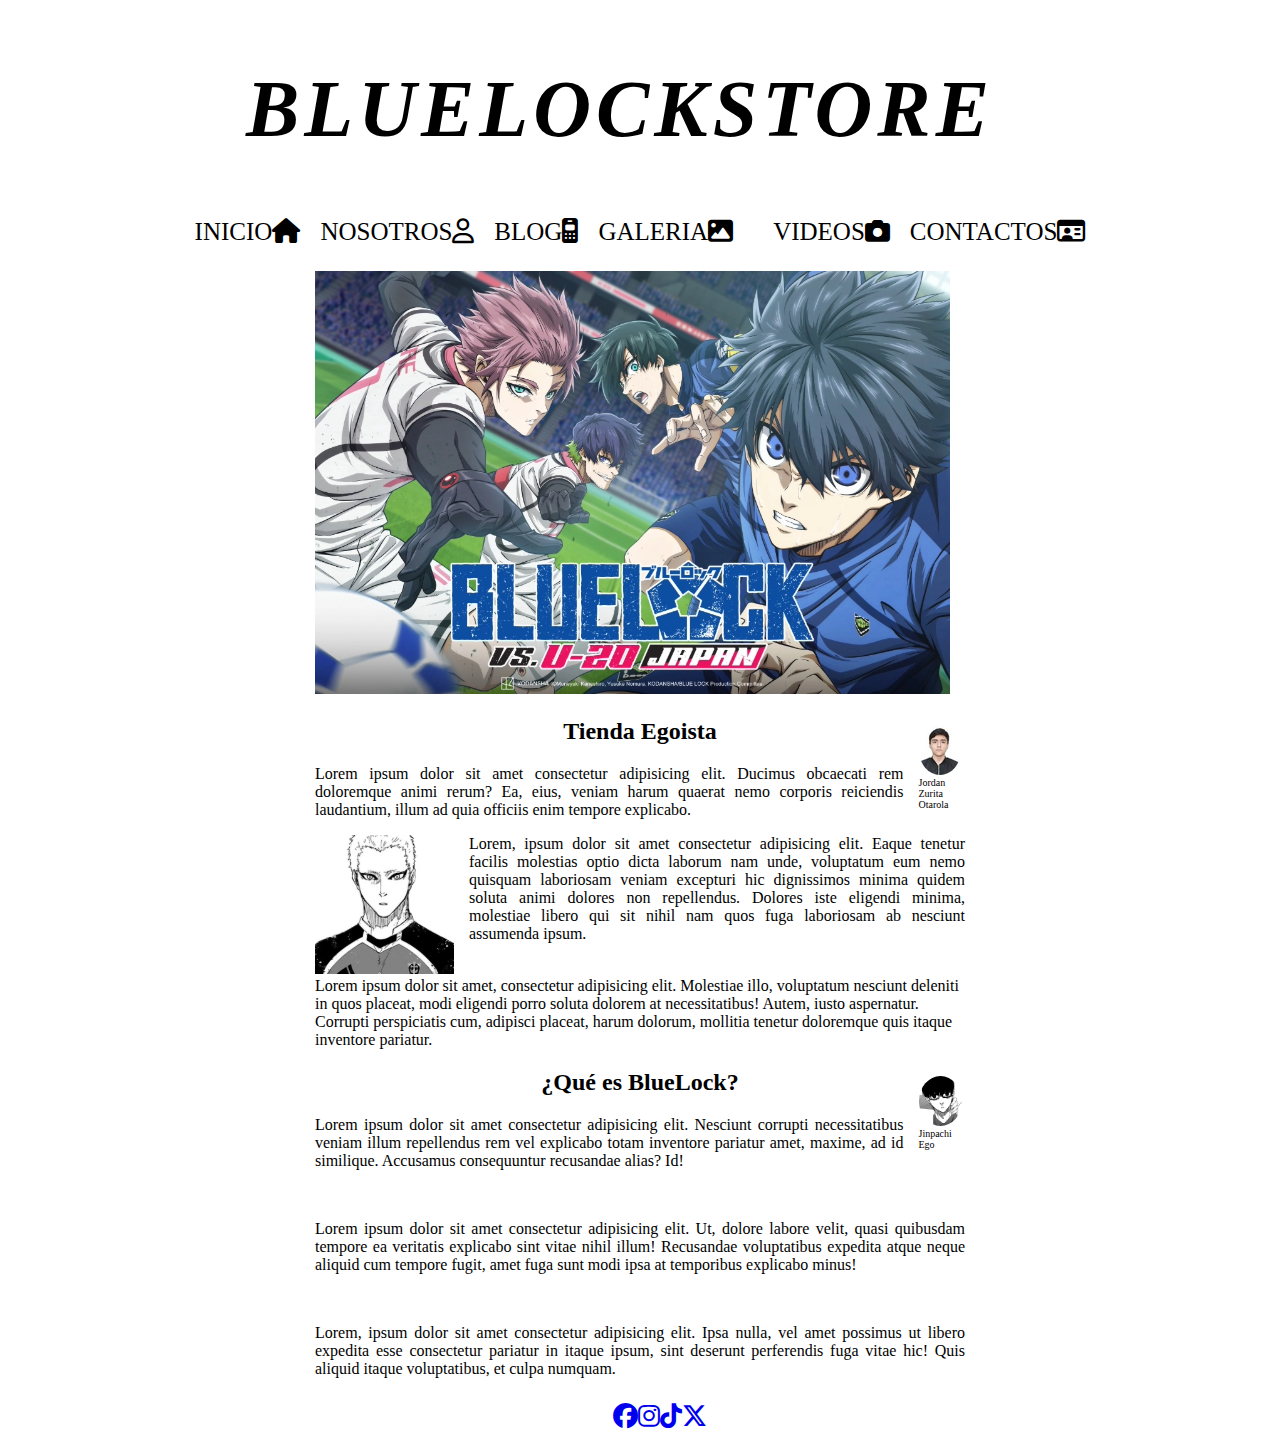
<file: blog.html>
<!DOCTYPE html>
<html lang="en">
<head>
    <meta charset="UTF-8">
    <meta name="viewport" content="width=device-width, initial-scale=1.0">
    <title>BlueLockstore</title>
    <link rel="stylesheet" href="estilo.css">
    <link rel="shortcut icon" href="img/made-my-blue-lock-a-volume-cover-and-player-icon-v0-1gx0fgwi5htc1.webp" type="image/x-icon">
    <link rel="stylesheet" href="https://cdnjs.cloudflare.com/ajax/libs/font-awesome/6.5.0/css/all.min.css">

</head>
<body>
    <audio src="audio/yt1z.net - BLUELOCK Original Soundtrack Betrayal (256 KBps).mp3" autoplay loop></audio>
    <div class="blog">
        <nav id="cabecera">
            <h1>
                BLUELOCKSTORE
            </h1>
            <ul id="menu">
                <li><a href="index.html"><span style="color: black;">INICIO<i class="fa-solid fa-house"></i></span></a></li>
                <li><a href="nosotros.html"><span style="color: black;">NOSOTROS<i class="fa-regular fa-user"></i></i></span></a></li>                
                <li><a href="blog.html"><span style="color: black;">BLOG<i class="fa-solid fa-mobile-retro"></i></span></a></li>
                <li><a href="galeria.html"><span style="color: black;">GALERIA<i class="fa-solid fa-image"></i></span></li>
                <li><a href="videos.html"><span style="color: black;">VIDEOS<i class="fa-solid fa-camera"></i></span></a></li>
                <li><a href="contactos.html"><span style="color: black;">CONTACTOS<i class="fa-regular fa-id-card"></i></i></span></a></li>
            </ul>
        </nav>
        <div id="medio">
            <div id="cabeza">
            <img src="img/imagen.webp" alt="img">
        </div>
        <h2>Tienda Egoista</h2>
        <figure>
            <img src="img/cara.jpg" alt="cara">
            <figcaption>
            Jordan Zurita Otarola
        </figcaption>
        </figure>
        <p>
            Lorem ipsum dolor sit amet consectetur adipisicing elit. Ducimus obcaecati rem doloremque animi rerum? Ea, eius, veniam harum quaerat nemo corporis reiciendis laudantium, illum ad quia officiis enim tempore explicabo.
        </p>
        <img src="img/noelnoa.webp" alt="noelnoa" id="noel">
        <p>
            Lorem, ipsum dolor sit amet consectetur adipisicing elit. Eaque tenetur facilis molestias optio dicta laborum nam unde, voluptatum eum nemo quisquam laboriosam veniam excepturi hic dignissimos minima quidem soluta animi dolores non repellendus. Dolores iste eligendi minima, molestiae libero qui sit nihil nam quos fuga laboriosam ab nesciunt assumenda ipsum.
        </p>
        <br>
        Lorem ipsum dolor sit amet, consectetur adipisicing elit. Molestiae illo, voluptatum nesciunt deleniti in quos placeat, modi eligendi porro soluta dolorem at necessitatibus! Autem, iusto aspernatur. Corrupti perspiciatis cum, adipisci placeat, harum dolorum, mollitia tenetur doloremque quis itaque inventore pariatur.
        <h2>¿Qué es BlueLock?</h2>
        <figure>
            <img src="img/Jinpachi_Ego.webp" alt="jinpachi">
            <figcaption>
                Jinpachi Ego
            </figcaption>
            </figure>
            <p>Lorem ipsum dolor sit amet consectetur adipisicing elit. Nesciunt corrupti necessitatibus veniam illum repellendus rem vel explicabo totam inventore pariatur amet, maxime, ad id similique. Accusamus consequuntur recusandae alias? Id!</p>
            <br>
            <p>Lorem ipsum dolor sit amet consectetur adipisicing elit. Ut, dolore labore velit, quasi quibusdam tempore ea veritatis explicabo sint vitae nihil illum! Recusandae voluptatibus expedita atque neque aliquid cum tempore fugit, amet fuga sunt modi ipsa at temporibus explicabo minus!</p>
            <br>
            <p>Lorem, ipsum dolor sit amet consectetur adipisicing elit. Ipsa nulla, vel amet possimus ut libero expedita esse consectetur pariatur in itaque ipsum, sint deserunt perferendis fuga vitae hic! Quis aliquid itaque voluptatibus, et culpa numquam.</p>
        
        <div>
            <ul id="redes2">
            <li><a href="https://www.facebook.com/profile.php?id=61576679220405&sk=about"><i class="fa-brands fa-facebook"></i></a></li>
            <li><a href="https://www.instagram.com/bluelockstore4/"> <i class="fa-brands fa-instagram"></i></a></li>
            <li><a href="https://www.tiktok.com/@bluelockstore6?lang=es"> <i class="fa-brands fa-tiktok"></i></a></li>
            <li><a href="https://x.com/BluelockStore23"> <i class="fa-brands fa-x-twitter"></i></a></li>
            </nav>
        </div>
        </div>
    </div>
    
</body>
</html>
</file>
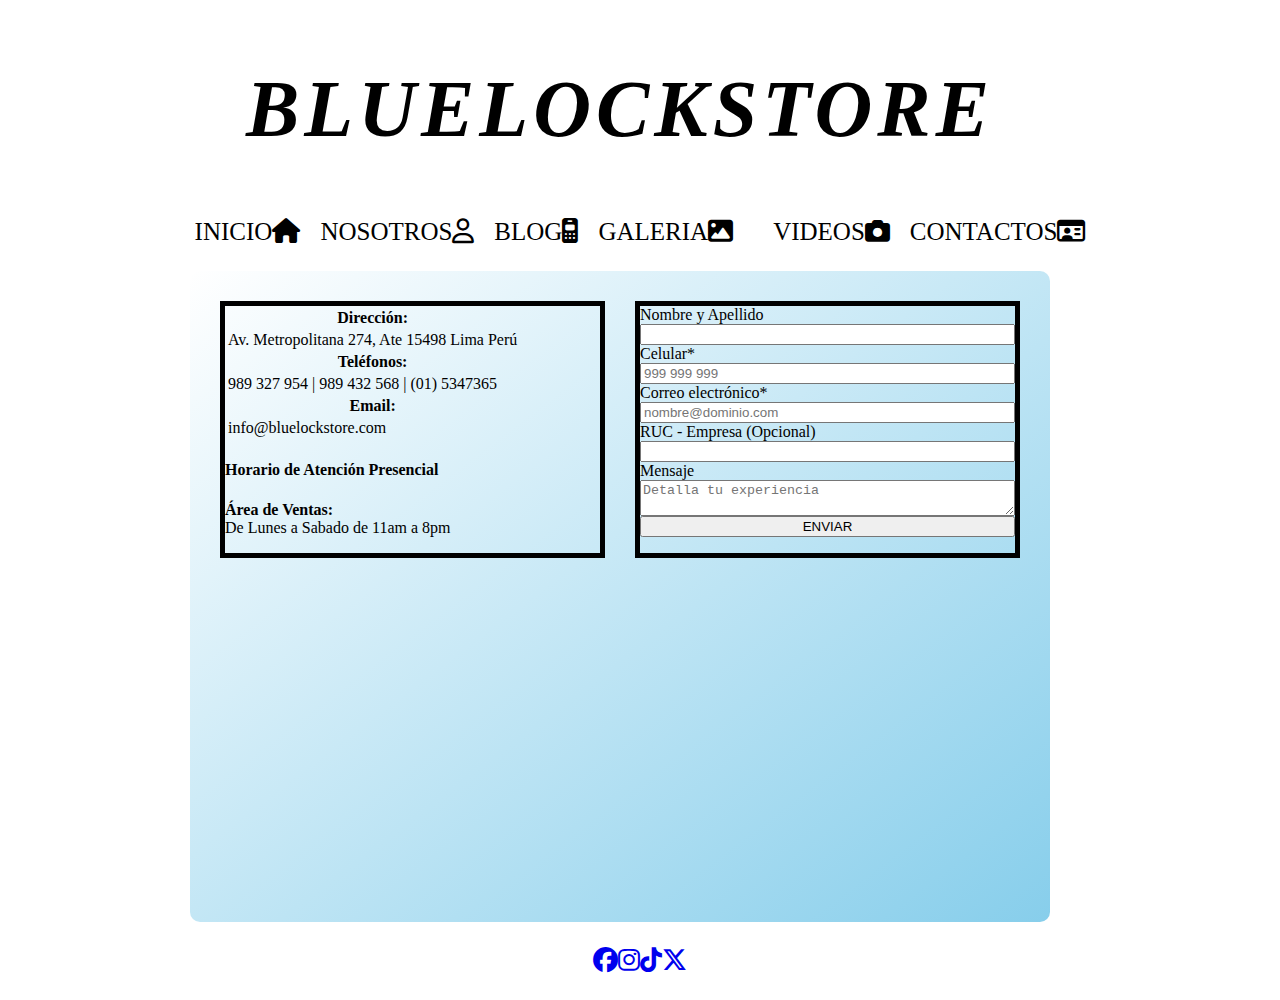
<file: contactos.html>
<!DOCTYPE html>
<html lang="en">
<head>
    <meta charset="UTF-8">
    <meta name="viewport" content="width=device-width, initial-scale=1.0">
    <title>BlueLockstore</title>
    <link rel="stylesheet" href="estilo.css">
    <link rel="shortcut icon" href="img/made-my-blue-lock-a-volume-cover-and-player-icon-v0-1gx0fgwi5htc1.webp" type="image/x-icon">
    <link rel="stylesheet" href="https://cdnjs.cloudflare.com/ajax/libs/font-awesome/6.5.0/css/all.min.css">

</head>
<body>
    <audio src="audio/yt1z.net - BLUELOCK Original Soundtrack Betrayal (256 KBps).mp3" autoplay loop></audio>
    <div class="blog">
        <nav id="cabecera">
            <h1>
                BLUELOCKSTORE
            </h1>
            <ul id="menu">
                <li><a href="index.html"><span style="color: black;">INICIO<i class="fa-solid fa-house"></i></span></a></li>
                <li><a href="nosotros.html"><span style="color: black;">NOSOTROS<i class="fa-regular fa-user"></i></i></span></a></li>                
                <li><a href="blog.html"><span style="color: black;">BLOG<i class="fa-solid fa-mobile-retro"></i></span></a></li>
                <li><a href="galeria.html"><span style="color: black;">GALERIA<i class="fa-solid fa-image"></i></span></li>
                <li><a href="videos.html"><span style="color: black;">VIDEOS<i class="fa-solid fa-camera"></i></span></a></li>
                <li><a href="contactos.html"><span style="color: black;">CONTACTOS<i class="fa-regular fa-id-card"></i></i></span></a></li>
            </ul>
       <div id="contacto">
    <div class="contacto-info">
        <table>
            <tr><th>Dirección:</th></tr>
            <tr><td>Av. Metropolitana 274, Ate 15498 Lima Perú</td></tr>
            <tr><th>Teléfonos:</th></tr>
            <tr><td>989 327 954 | 989 432 568 | (01) 5347365</td></tr>
            <tr><th>Email:</th></tr>
            <tr><td>info@bluelockstore.com</td></tr>
        </table>

        <h4>Horario de Atención Presencial</h4>
        <p><strong>Área de Ventas:</strong><br> De Lunes a Sabado de 11am a 8pm</p>
        
    </div>

    <div class="contacto-formulario">
        <label>Nombre y Apellido</label>
        <input type="text" required>

        <label>Celular*</label>
        <input type="tel" placeholder="999 999 999" required>

        <label>Correo electrónico*</label>
        <input type="email" placeholder="nombre@dominio.com" required>

        <label>RUC - Empresa (Opcional)</label>
        <input type="text">

        <label>Mensaje</label>
        <textarea placeholder="Detalla tu experiencia"></textarea>

        <button type="submit">ENVIAR</button>
    </div>
    <div class="mapa">
    <iframe src="https://www.google.com/maps/embed?pb=!1m18!1m12!1m3!1d124861.80315448887!2d-77.02488517506025!3d-12.048244514950031!2m3!1f0!2f0!3f0!3m2!1i1024!2i768!4f13.1!3m3!1m2!1s0x9105c5fc21d4ee19%3A0x436553744cfd42f0!2sENCHULADOOR!5e0!3m2!1ses-419!2spe!4v1749669034286!5m2!1ses-419!2spe" width="600" height="450" style="border:0;" allowfullscreen="" loading="lazy" referrerpolicy="no-referrer-when-downgrade"></iframe>
</div>
</div>  
        <div>
            <ul id="redes2">
            <li><a href="https://www.facebook.com/profile.php?id=61576679220405&sk=about"><i class="fa-brands fa-facebook"></i></a></li>
            <li><a href="https://www.instagram.com/bluelockstore4/"> <i class="fa-brands fa-instagram"></i></a></li>
            <li><a href="https://www.tiktok.com/@bluelockstore6?lang=es"> <i class="fa-brands fa-tiktok"></i></a></li>
            <li><a href="https://x.com/BluelockStore23"> <i class="fa-brands fa-x-twitter"></i></a></li>
            </nav>
        </div>
        </div>
    </div>
    
</body>
</html>
</file>
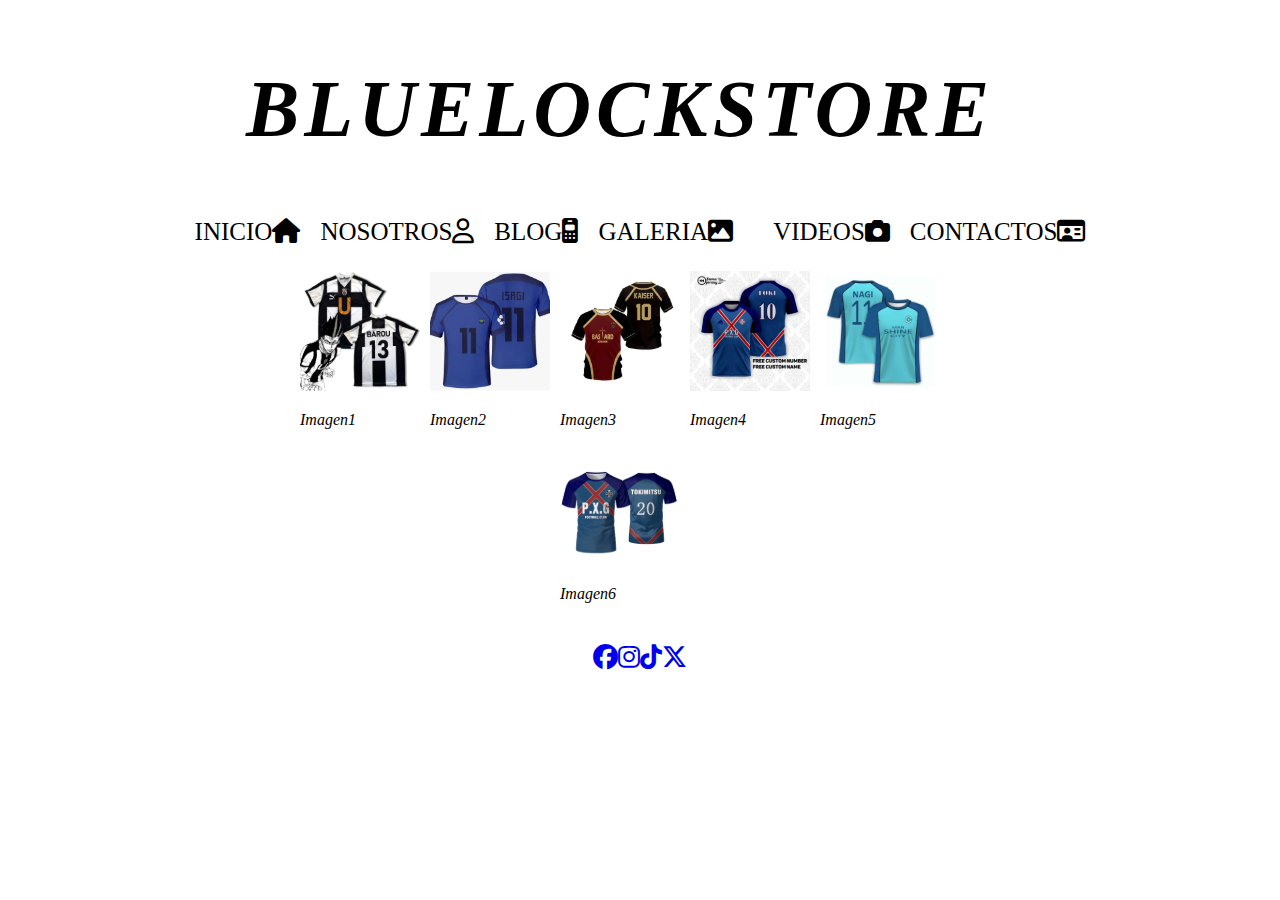
<file: galeria.html>
<!DOCTYPE html>
<html lang="en">
<head>
    <meta charset="UTF-8">
    <meta name="viewport" content="width=device-width, initial-scale=1.0">
    <title>BlueLockstore</title>
    <link rel="stylesheet" href="estilo.css">
    <link rel="shortcut icon" href="img/made-my-blue-lock-a-volume-cover-and-player-icon-v0-1gx0fgwi5htc1.webp" type="image/x-icon">
    <link rel="stylesheet" href="https://cdnjs.cloudflare.com/ajax/libs/font-awesome/6.5.0/css/all.min.css">

</head>
<body>
    <audio src="audio/yt1z.net - BLUELOCK Original Soundtrack Betrayal (256 KBps).mp3" autoplay loop></audio>
    <div class="blog">
        <nav id="cabecera">
            <h1>
                BLUELOCKSTORE
            </h1>
            <ul id="menu">
                <li><a href="index.html"><span style="color: black;">INICIO<i class="fa-solid fa-house"></i></span></a></li>
                <li><a href="nosotros.html"><span style="color: black;">NOSOTROS<i class="fa-regular fa-user"></i></i></span></a></li>                
                <li><a href="blog.html"><span style="color: black;">BLOG<i class="fa-solid fa-mobile-retro"></i></span></a></li>
                <li><a href="galeria.html"><span style="color: black;">GALERIA<i class="fa-solid fa-image"></i></span></li>
                <li><a href="videos.html"><span style="color: black;">VIDEOS<i class="fa-solid fa-camera"></i></span></a></li>
                <li><a href="contactos.html"><span style="color: black;">CONTACTOS<i class="fa-regular fa-id-card"></i></i></span></a></li>
            </ul>
       <div id="medio">
        <div id="imagenes">
            <div class="imagen">
                <img src="img/barou.png" alt="b">
                <p>Imagen1</p>
            </div>
            <div class="imagen">
                <img src="img/isagi.webp" alt="i">
                <p>Imagen2</p>
            </div>
            <div class="imagen">
                <img src="img/kaiser.webp" alt="k">
                <p>Imagen3</p>
            </div>
            <div class="imagen">
                <img src="img/LOKI.jpg" alt="l">
                <p>Imagen4</p>
            </div>
            <div class="imagen">
                <img src="img/NAGI.webp" alt="n">
                <p>Imagen5</p>
            </div>
            <div class="imagen">
                <img src="img/TOKIMITSU.webp" alt="T">
                <p>Imagen6</p>
            </div>

        </div>
       </div>
        
        <div>
            <ul id="redes2">
            <li><a href="https://www.facebook.com/profile.php?id=61576679220405&sk=about"><i class="fa-brands fa-facebook"></i></a></li>
            <li><a href="https://www.instagram.com/bluelockstore4/"> <i class="fa-brands fa-instagram"></i></a></li>
            <li><a href="https://www.tiktok.com/@bluelockstore6?lang=es"> <i class="fa-brands fa-tiktok"></i></a></li>
            <li><a href="https://x.com/BluelockStore23"> <i class="fa-brands fa-x-twitter"></i></a></li>
            </nav>
        </div>
        </div>
    </div>
    
</body>
</html>
</file>
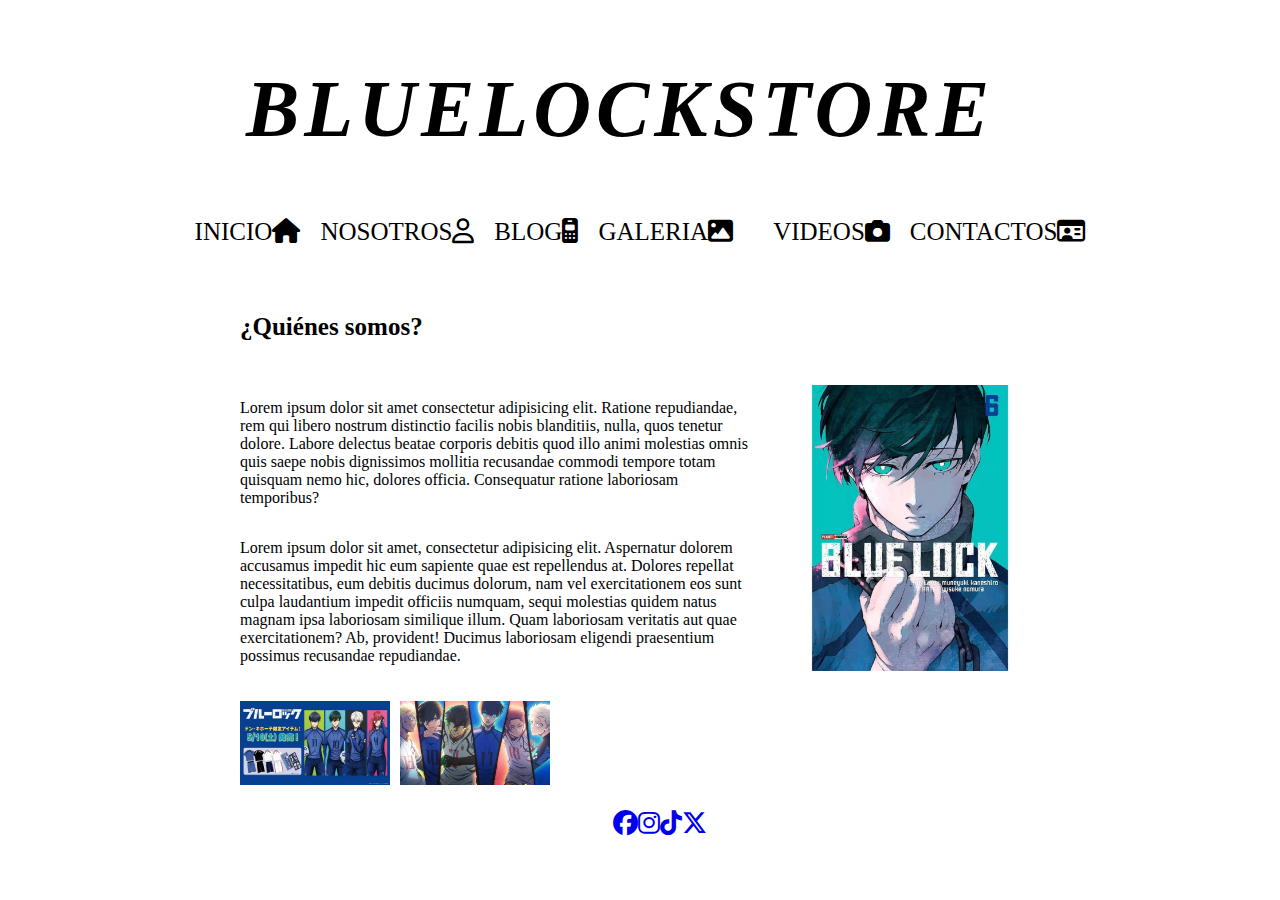
<file: nosotros.html>
<!DOCTYPE html>
<html lang="en">
<head>
    <meta charset="UTF-8">
    <meta name="viewport" content="width=device-width, initial-scale=1.0">
    <title>BlueLockstore</title>
    <link rel="stylesheet" href="estilo.css">
    <link rel="shortcut icon" href="img/made-my-blue-lock-a-volume-cover-and-player-icon-v0-1gx0fgwi5htc1.webp" type="image/x-icon">
    <link rel="stylesheet" href="https://cdnjs.cloudflare.com/ajax/libs/font-awesome/6.5.0/css/all.min.css">

</head>
<body>
    <audio src="audio/yt1z.net - BLUELOCK Original Soundtrack Betrayal (256 KBps).mp3" autoplay loop></audio>
    <div class="blog">
        <nav id="cabecera">
            <h1>
                BLUELOCKSTORE
            </h1>
            <ul id="menu">
                <li><a href="index.html"><span style="color: black;">INICIO<i class="fa-solid fa-house"></i></span></a></li>
                <li><a href="nosotros.html"><span style="color: black;">NOSOTROS<i class="fa-regular fa-user"></i></i></span></a></li>                
                <li><a href="blog.html"><span style="color: black;">BLOG<i class="fa-solid fa-mobile-retro"></i></span></a></li>
                <li><a href="galeria.html"><span style="color: black;">GALERIA<i class="fa-solid fa-image"></i></span></li>
                <li><a href="videos.html"><span style="color: black;">VIDEOS<i class="fa-solid fa-camera"></i></span></a></li>
                <li><a href="contactos.html"><span style="color: black;">CONTACTOS<i class="fa-regular fa-id-card"></i></i></span></a></li>
            </ul>
       </div>
        <div class="grid-nosotros">
  <div class="texto-nosotros">
    <h5>¿Quiénes somos?</h5>
    <p>Lorem ipsum dolor sit amet consectetur adipisicing elit. Ratione repudiandae, rem qui libero nostrum distinctio facilis nobis blanditiis, nulla, quos tenetur dolore. Labore delectus beatae corporis debitis quod illo animi molestias omnis quis saepe nobis dignissimos mollitia recusandae commodi tempore totam quisquam nemo hic, dolores officia. Consequatur ratione laboriosam temporibus?</p>
    <p>Lorem ipsum dolor sit amet, consectetur adipisicing elit. Aspernatur dolorem accusamus impedit hic eum sapiente quae est repellendus at. Dolores repellat necessitatibus, eum debitis ducimus dolorum, nam vel exercitationem eos sunt culpa laudantium impedit officiis numquam, sequi molestias quidem natus magnam ipsa laboriosam similique illum. Quam laboriosam veritatis aut quae exercitationem? Ab, provident! Ducimus laboriosam eligendi praesentium possimus recusandae repudiandae.</p>
  </div>

  <aside class="aside-nosotros">
    <img src="img/rinmanga.jpg" alt="rin">
  </aside>

  <section class="section-nosotros">
    <img src="img/ropa1.webp" alt="ropa1">
    <img src="img/ropa2.png" alt="ropa2">
  </section>
</div>
        <div>
            <ul id="redes2">
            <li><a href="https://www.facebook.com/profile.php?id=61576679220405&sk=about"><i class="fa-brands fa-facebook"></i></a></li>
            <li><a href="https://www.instagram.com/bluelockstore4/"> <i class="fa-brands fa-instagram"></i></a></li>
            <li><a href="https://www.tiktok.com/@bluelockstore6?lang=es"> <i class="fa-brands fa-tiktok"></i></a></li>
            <li><a href="https://x.com/BluelockStore23"> <i class="fa-brands fa-x-twitter"></i></a></li>
            </nav>
        </div>
        </div>
    </div>
    
</body>
</html>
</file>
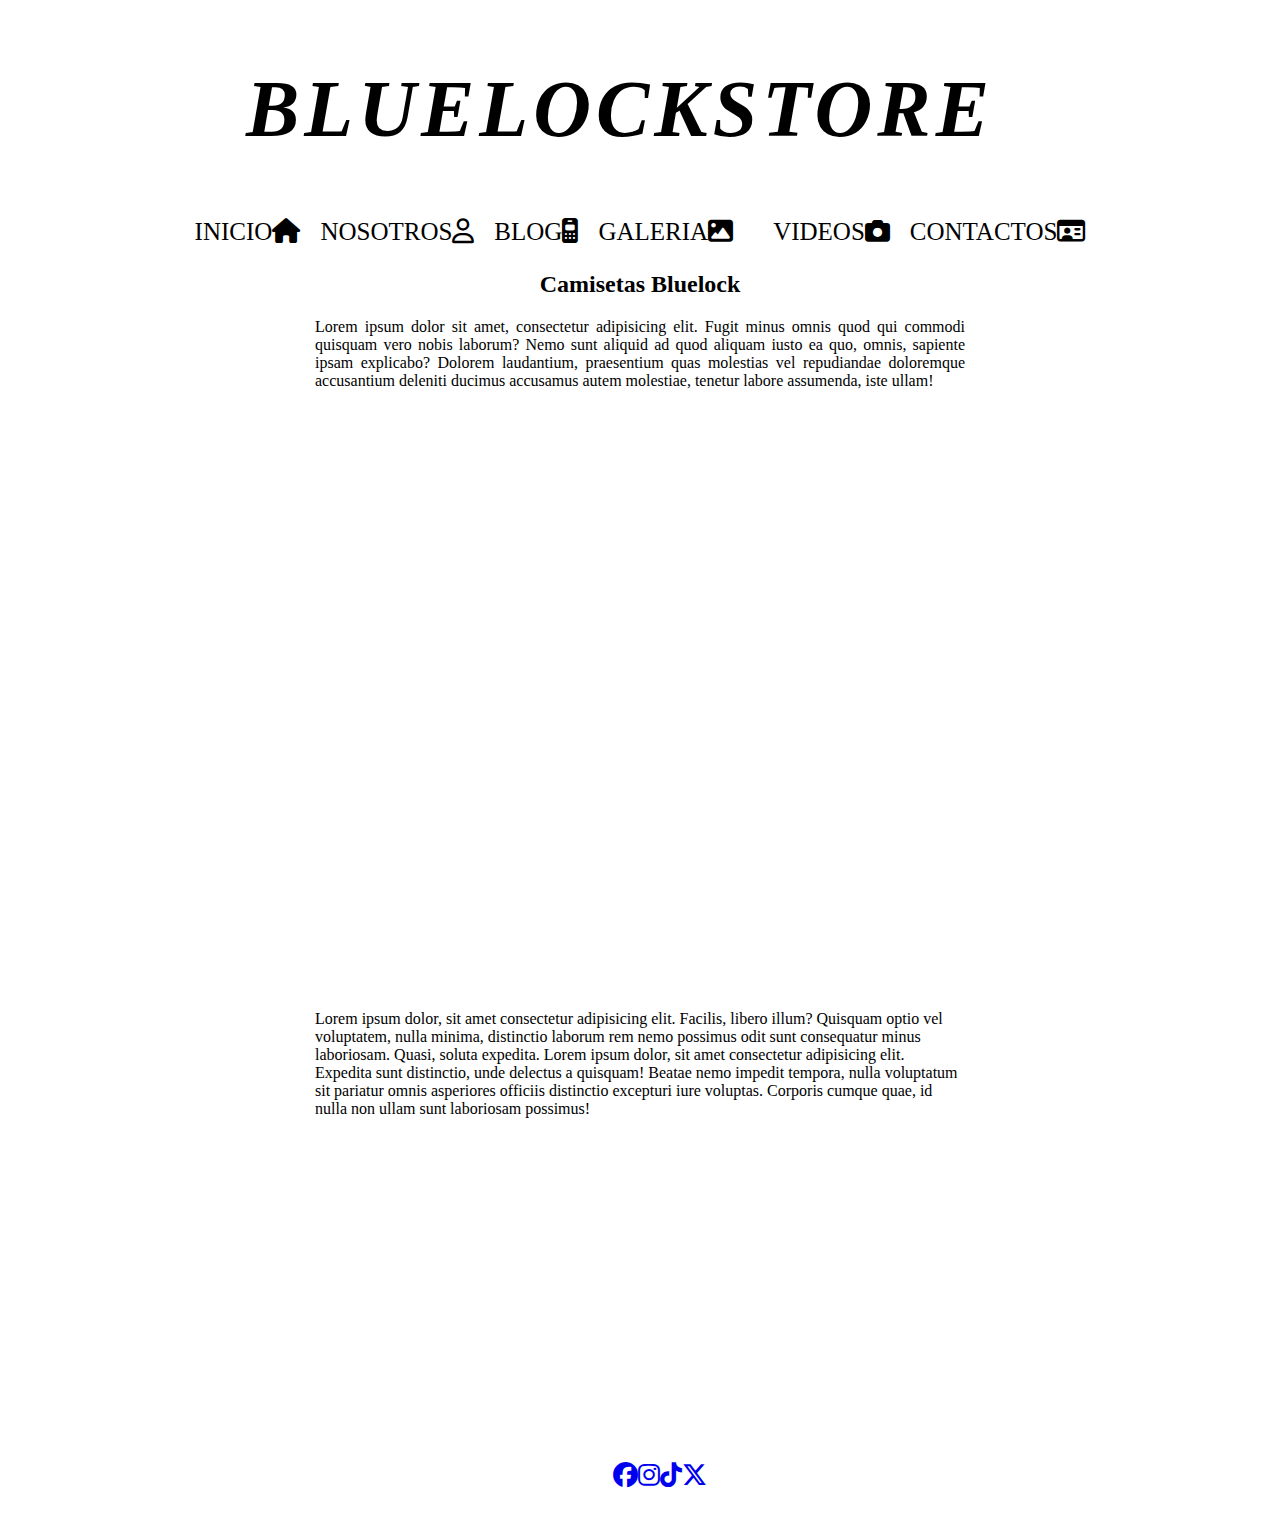
<file: videos.html>
<!DOCTYPE html>
<html lang="en">
<head>
    <meta charset="UTF-8">
    <meta name="viewport" content="width=device-width, initial-scale=1.0">
    <title>BlueLockstore</title>
    <link rel="stylesheet" href="estilo.css">
    <link rel="shortcut icon" href="img/made-my-blue-lock-a-volume-cover-and-player-icon-v0-1gx0fgwi5htc1.webp" type="image/x-icon">
    <link rel="stylesheet" href="https://cdnjs.cloudflare.com/ajax/libs/font-awesome/6.5.0/css/all.min.css">

</head>
<body>
    <audio src="audio/yt1z.net - BLUELOCK Original Soundtrack Betrayal (256 KBps).mp3" autoplay loop></audio>
    <div class="blog">
        <nav id="cabecera">
            <h1>
                BLUELOCKSTORE
            </h1>
            <ul id="menu">
                <li><a href="index.html"><span style="color: black;">INICIO<i class="fa-solid fa-house"></i></span></a></li>
                <li><a href="nosotros.html"><span style="color: black;">NOSOTROS<i class="fa-regular fa-user"></i></i></span></a></li>                
                <li><a href="blog.html"><span style="color: black;">BLOG<i class="fa-solid fa-mobile-retro"></i></span></a></li>
                <li><a href="galeria.html"><span style="color: black;">GALERIA<i class="fa-solid fa-image"></i></span></li>
                <li><a href="videos.html"><span style="color: black;">VIDEOS<i class="fa-solid fa-camera"></i></span></a></li>
                <li><a href="contactos.html"><span style="color: black;">CONTACTOS<i class="fa-regular fa-id-card"></i></i></span></a></li>
            </ul>
            </nav>
        <div id="medio">
            <h2>Camisetas Bluelock</h2>
            <p>Lorem ipsum dolor sit amet, consectetur adipisicing elit. Fugit minus omnis quod qui commodi quisquam vero nobis laborum? Nemo sunt aliquid ad quod aliquam iusto ea quo, omnis, sapiente ipsam explicabo? Dolorem laudantium, praesentium quas molestias vel repudiandae doloremque accusantium deleniti ducimus accusamus autem molestiae, tenetur labore assumenda, iste ullam!</p>
            <div class="video"><iframe width="300" height="600" src="https://www.youtube.com/embed/FsNLvb-xUv4" title="High-quality Blue Lock Jerseys :fire::smiling_imp: #bluelock #bluelockjerseys" frameborder="0" allow="accelerometer; autoplay; clipboard-write; encrypted-media; gyroscope; picture-in-picture; web-share" referrerpolicy="strict-origin-when-cross-origin" allowfullscreen></iframe></div>
            Lorem ipsum dolor, sit amet consectetur adipisicing elit. Facilis, libero illum? Quisquam optio vel voluptatem, nulla minima, distinctio laborum rem nemo possimus odit sunt consequatur minus laboriosam. Quasi, soluta expedita. Lorem ipsum dolor, sit amet consectetur adipisicing elit. Expedita sunt distinctio, unde delectus a quisquam! Beatae nemo impedit tempora, nulla voluptatum sit pariatur omnis asperiores officiis distinctio excepturi iure voluptas. Corporis cumque quae, id nulla non ullam sunt laboriosam possimus!
            <div class="video"><iframe src="https://player.vimeo.com/video/793318901?badge=0&amp;autopause=0&amp;player_id=0&amp;app_id=58479"
        width="560" height="315" frameborder="0"allow="autoplay; fullscreen; picture-in-picture"allowfullscreen title="CRUNCHYROLL-BLUELOCK WorldCup TRAILER"></iframe></div>
       </div>
       </div>
        
        <div>
            <ul id="redes2">
            <li><a href="https://www.facebook.com/profile.php?id=61576679220405&sk=about"><i class="fa-brands fa-facebook"></i></a></li>
            <li><a href="https://www.instagram.com/bluelockstore4/"> <i class="fa-brands fa-instagram"></i></a></li>
            <li><a href="https://www.tiktok.com/@bluelockstore6?lang=es"> <i class="fa-brands fa-tiktok"></i></a></li>
            <li><a href="https://x.com/BluelockStore23"> <i class="fa-brands fa-x-twitter"></i></a></li>
            </nav>
        </div>
        </div>
    </div>
    
</body>
</html>
</file>
<file: estilo.css>
root{
    margin:0;
    padding:0;
    box-sizing: border-box;
}
#menu, #redes{
    list-style-type: none;
    display: flex;
    flex-direction: row;
    justify-content: center;
    align-items: center;
    flex-wrap: wrap;
    color: white;
    font-size: 25px;
}   
#menu li a, #redes li a{
    text-decoration: none;
    padding:10px;
    color: white;
}
#menu li a:hover, #redes li a:hover{
    text-decoration: none;
    padding:10px;
    color: black;
}
#contenedor{   
    position:absolute;
    top:50%;
    left:50%;
    transform: translateX(-50%) translateY(-50%);
    text-align: center;  
}
nav{
    padding-right: 40px;  
}
#fondo{ 
    background-image: url(img/Bluelock\ \(1\).jpeg);
}
#texto{
    color: white;
    text-align: center;
    font-size: 35px;
}
h1{
    font-size: 80px;
    letter-spacing: 5px;
    padding:10px;
    font-style: italic;
    text-align: center;
    text-decoration: none;
    
}
#cabecera{
      top: 0;
      z-index: 10;
      position: sticky;
      background-color: white;
}
#medio {
  max-width: 650px;
  margin: 0 auto;
  padding: 0 10px;
}
#medio p{
    text-align: justify;
}
#imagen {
    display: flex;
    justify-content: center;
    align-items: center;
}
#imagen img {
    max-width: 100%;
    height: auto;
}
#redes2{
    list-style-type: none;
    display: flex;
    flex-direction:row;
    justify-content: center;
    align-items: center;
    flex-wrap: wrap;
    color: black;
    font-size: 25px;
}
figure {
  float: right;
  max-width: 150px;
  margin-left: 15px;
  margin-top: -40px;  
  max-width: 1%;
  font-size: 10px;
}

h2{
    text-align: center;
    clear: both;
}
#noel {
  float: left;
  margin-right: 15px; 
  max-width: 150px;   
  height: auto;
}
figure img {
  border-radius: 50%;
}
#imagenes {
  margin: auto; 
  display: flex;
  align-items: center;
  flex-wrap: wrap;
  flex-direction: row;
  justify-content: space-around;

}
#imagen {
    width: 30%;  
    margin:10px;
    text-align: center; 
     
}
#imagen img {
  width:30%;
}
#cabeza{
width: 100%;
}
#caja{
    max-width: 400px;
  margin: 0 auto;
  padding: 0 10px;
}
.imagen p{
    text-align: center;
   
    font-style: italic;
}
.imagen:hover{
    opacity: 0.5;
}
.video{
    max-width: 100%;
    justify-content: center;
}
#gridcontainer{
    max-width: 800px;
    margin: 0 auto;
    padding: 0 10px;
}
h5{
    font-size: 25px;
}
.grid-nosotros {
  max-width: 800px;
  margin: 0 auto;
  padding: 0 10px; 
  display: grid;
  grid-template-columns: 2fr 1fr;
  grid-template-rows: auto auto;
  gap: 20px;
}

.texto-nosotros {
  grid-column: 1 / 2;
  grid-row: 1 / 2;
  display: flex;
  flex-direction: column;
  justify-content: center;
}

.aside-nosotros {
  grid-column: 2 / 3;
  grid-row: 1 / 3;
  display: flex;
  align-items: center;
  justify-content: center;
}

.aside-nosotros img {
  width: 100%;
  max-width: 200px;
  height: auto;
  object-fit: contain;
}

.section-nosotros {
  grid-column: 1 / 2;
  grid-row: 2 / 3;
  display: flex;
  gap: 10px;
}

.section-nosotros img {
  width: 100%;
  max-width: 150px;
  height: auto;
}
#contacto {
    max-width: 800px;
    margin: 0 auto;
    padding: 30px;
    display: grid;
    grid-template-columns: 1fr 1fr;
    grid-template-areas: 
        "info form"
        "map map";
    gap: 30px;
    background-image: linear-gradient(to bottom right, white, skyblue); 
    border-radius: 10px;
}

.contacto-info {
    grid-area: info;
    border: solid black 5px;
}

.contacto-formulario {
    grid-area: form;
    display: flex;
    flex-direction: column;
    border: solid black 5px;
}

.mapa {
    grid-area: map;
}

.mapa iframe {
    width: 100%;
    height: 300px;
    border: solid 5px;
    border-radius: 10px;
}
</file>
